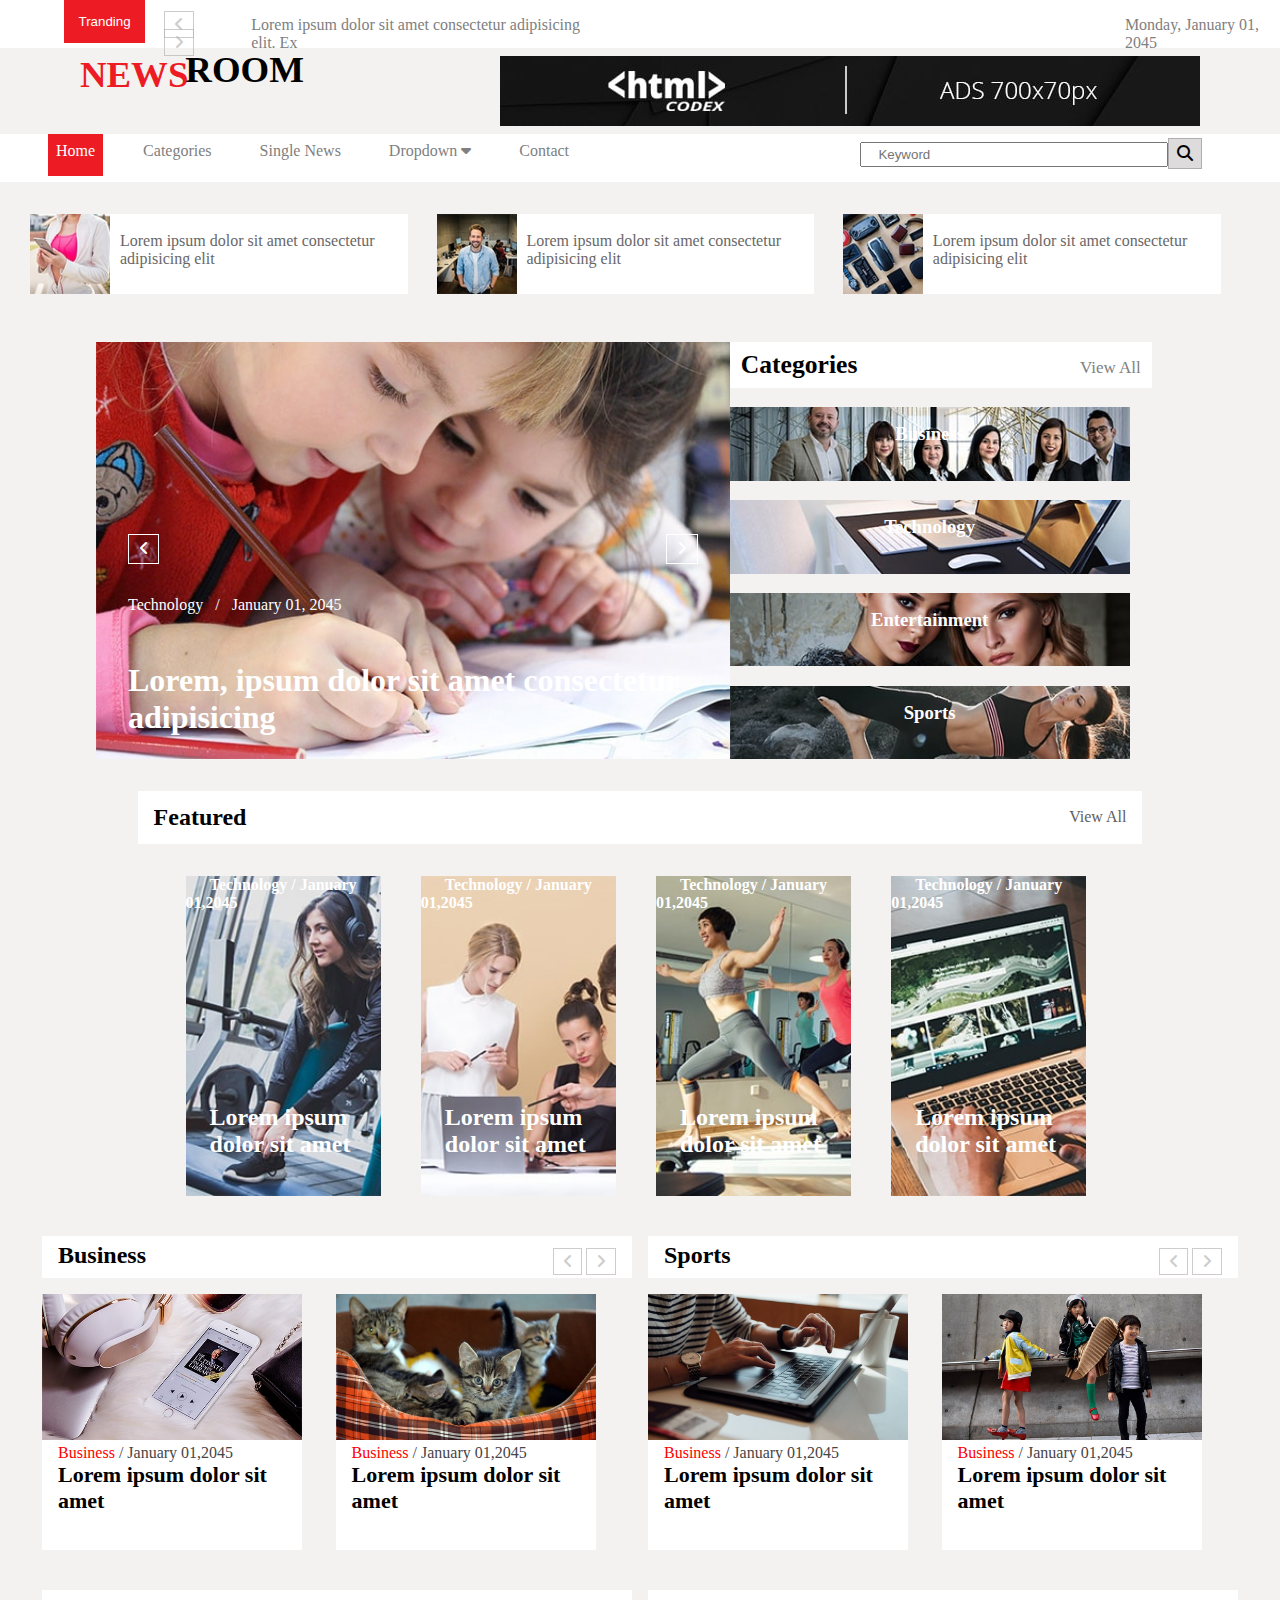
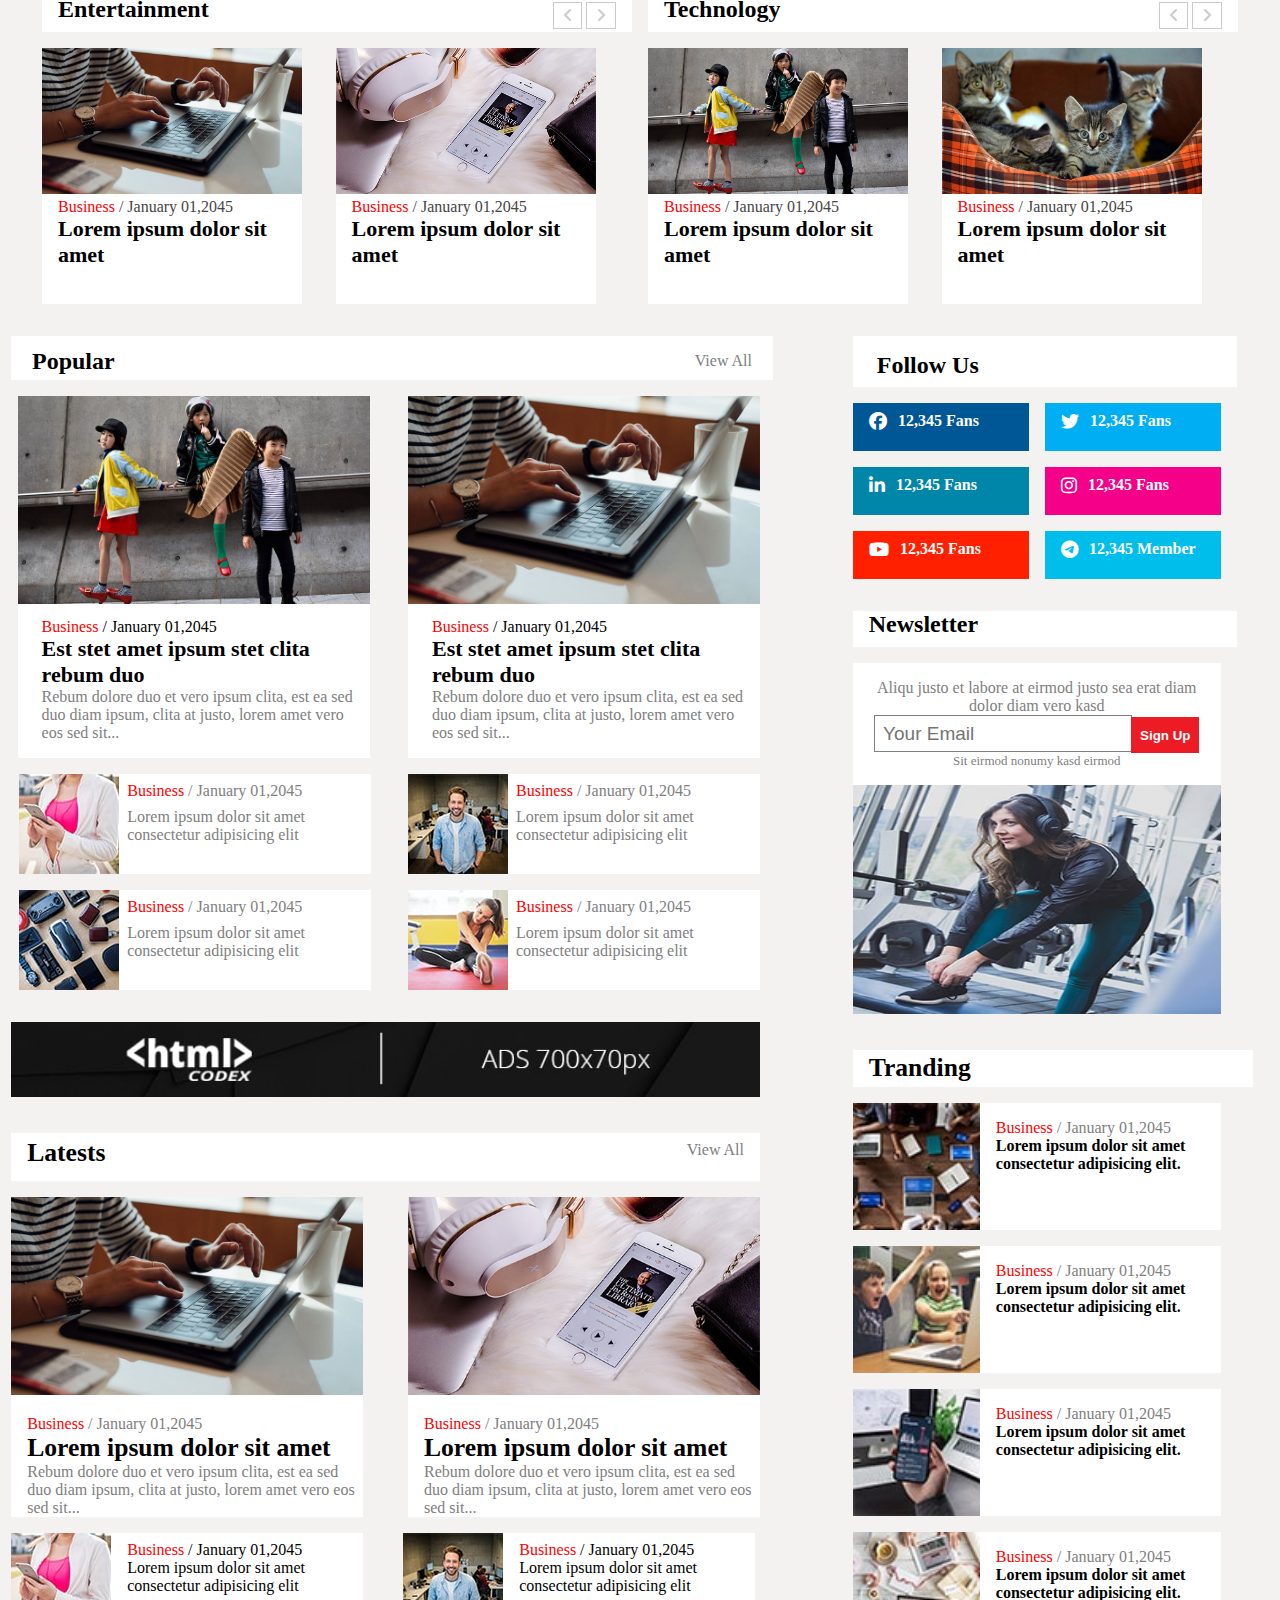
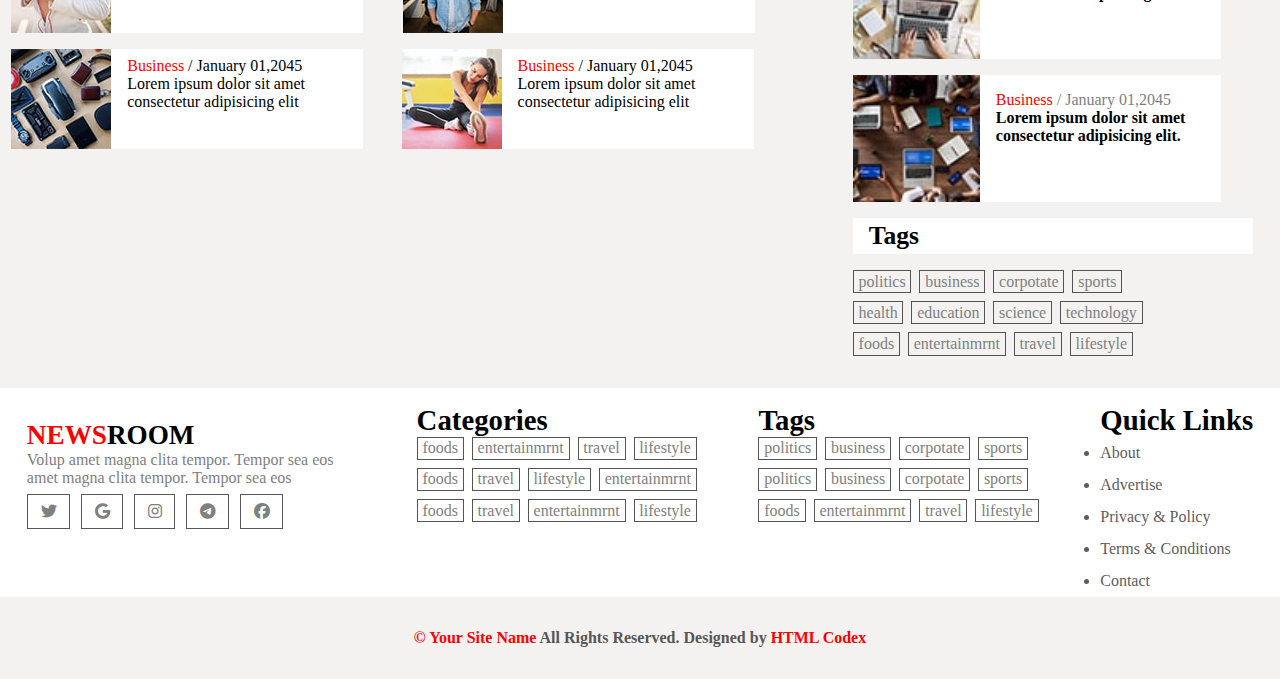
<file: index.html>
<!DOCTYPE html>
<html lang="en">
<head>
    <meta charset="UTF-8">
    <meta http-equiv="X-UA-Compatible" content="IE=edge">
    <meta name="viewport" content="width=device-width, initial-scale=1.0">
    <title>newsroom</title>
    <link rel="stylesheet" href="style.css">
    <link rel="stylesheet" href="style3.css">
    <link rel="stylesheet" href="https://cdnjs.cloudflare.com/ajax/libs/font-awesome/6.4.0/css/all.min.css">
</head>
<body>
    <div class="container">
        <div class="header-one">
            
            <div class="left"><button class="btn-one-t">Tranding</button>
                <div class="two-btns">
                    <span class="two-btn" style=" margin-right: 0.8rem;"><i class="fa fa-angle-left"></i></span>
                    <span class="two-btn" style=" margin-right: 1.2rem;"><i class="fa fa-angle-right"></i></span>
                </div>
                <a href="#" class="link-one"><p class="p-one">Lorem ipsum dolor sit amet consectetur adipisicing elit. Ex</p></a>
                <p class="p-two">Monday, January 01, 2045</p>
            </div>
        </div>
    </div>
    <div class="container-two">
        <div class="pes">
            <p class="p-1">NEWS</p>
            <p class="p-2">ROOM</p>
        </div>
        <img src="img/ads.jpg" class="img-1">
    </div>
    <div class="container-3">
        <div class="content-1">
            <div class="for-media">
                <span class="media"><i class="fa fa-bars"></i></span>
                <p class="media-p"><span style="color: red;">NEWS</span>ROOM</p>
            </div>
            <ul class="ul">
                <li class="item-1" style="margin-left: 3rem;">Home</li>
                <li class="item">Categories</li>
                <li class="item">Single News</li>
                <li class="item">Dropdown <i class="fa-solid fa-caret-down"></i></li>
                <a href="index2.html" style="text-decoration: none;"><li class="item">Contact</li></a>
            </ul>
        </div>
        <div class="content-2">
            <input type="text" class="input" placeholder="Keyword">
            <span class="span-content"><i class="fa-solid fa-search"></i></span>
        </div>
    </div>
    <div class="main">
        <div class="container-4">
            <div class="first-content">
                <div class="white">
                    <img src="img/news-100x100-1.jpg" class="img-2">
                    <p class="white-p">Lorem ipsum dolor sit amet consectetur adipisicing elit</p>
                </div>
                <div class="white">
                    <img src="img/news-100x100-2.jpg" class="img-2">
                    <p class="white-p">Lorem ipsum dolor sit amet consectetur adipisicing elit</p>
                </div>
                <div class="white">
                    <img src="img/news-100x100-3.jpg" class="img-2">
                    <p class="white-p">Lorem ipsum dolor sit amet consectetur adipisicing elit</p>
                </div>
            </div>
        </div>
        <div class="container-5">
            <div class="left-5">
                <div class="buttons-1">
                    <span class="btn-5"><i class="fa fa-angle-left"></i></span>
                    <span class="btn-5"><i class="fa fa-angle-right"></i></span>
                </div>
                <a href="#" class="texts">Technology &nbsp; / &nbsp;  January 01, 2045 </a>
                
                <p class="left-p-5">Lorem, ipsum dolor sit amet consectetur adipisicing</p>
            </div>
            <div class="right-5">
                <div class="box-white">
                    <div class="pes-2">
                        <h2 class="pa">Categories</h2>
                        <a href="#" class="link-5">View All</a>
                    </div>
                </div>
                <div class="box-1">
                    <h3 class="title-box">Business</h3>
                </div>
                <div class="box-2">
                    <h3 class="title-box">Technology</h3>
                </div>
                <div class="box-3">
                    <h3 class="title-box">Entertainment</h3>
                </div>
                <div class="box-4">
                    <h3 class="title-box">Sports</h3>
                </div>
            </div>
        </div>
        <div class="container-6">
            <div class="box">
                <h2 class="box-title">Featured</h2>
                <a href="#" class="box-link">View All</a>
            </div>
        </div>
        <div class="container-7">
            <div class="tree-content">
                <div class="content-item">
                    <a href="#" class="link-tree">Technology / January 01,2045</a>
                    <p class="par-two">Lorem ipsum dolor sit amet</p>
                </div>
                <div class="content-item-2">
                    <a href="#" class="link-tree">Technology / January 01,2045</a>
                    <p class="par-two">Lorem ipsum dolor sit amet</p>
                </div>
                <div class="content-item-3">
                    <a href="#" class="link-tree">Technology / January 01,2045</a>
                    <p class="par-two">Lorem ipsum dolor sit amet</p>
                </div>
                <div class="content-item-4">
                    <a href="#" class="link-tree">Technology / January 01,2045</a>
                    <p class="par-two">Lorem ipsum dolor sit amet</p>
                </div>
            </div>
        </div>
        <div class="container-8">
            <div class="left-8">
                <div class="white-7">
                    <h2 class="title-7">Business</h2>
                    <div class="button-7">
                        <span class="btn-7"><i class="fa fa-angle-left"></i></span>
                        <span class="btn-7"><i class="fa fa-angle-right"></i></span>
                    </div>
                </div>
                <div class="all">
                    <div class="two-box-top">
                        <div class="two-box-1">
                            <img src="img/news-500x280-1.jpg" class="img-one">
                            <p class="paragraph"><span style="color: red;">Business</span> / January 01,2045</p>
                            <h2 class="title-top">Lorem ipsum dolor sit amet</h2>
                        </div>
                    </div>
                    <div class="two-box-top">
                        <div class="two-box-1">
                            <img src="img/news-500x280-2.jpg" class="img-one">
                            <p class="paragraph"><span style="color: red;">Business</span> / January 01,2045</p>
                            <h2 class="title-top">Lorem ipsum dolor sit amet</h2>
                        </div>
                    </div>
                </div>
            </div>
            <div class="right-8">
                <div class="white-7">
                    <h2 class="title-7">Sports</h2>
                    <div class="button-7">
                        <span class="btn-7"><i class="fa fa-angle-left"></i></span>
                        <span class="btn-7"><i class="fa fa-angle-right"></i></span>
                    </div>
                </div>
                <div class="all">
                    <div class="two-box-top">
                        <div class="two-box-1">
                            <img src="img/news-500x280-4.jpg" class="img-one">
                            <p class="paragraph"><span style="color: red;">Business</span> / January 01,2045</p>
                            <h2 class="title-top">Lorem ipsum dolor sit amet</h2>
                        </div>
                    </div>
                    <div class="two-box-top">
                        <div class="two-box-1">
                            <img src="img/news-500x280-3.jpg" class="img-one">
                            <p class="paragraph"><span style="color: red;">Business</span> / January 01,2045</p>
                            <h2 class="title-top">Lorem ipsum dolor sit amet</h2>
                        </div>
                    </div>
                </div>
            </div>
        </div>
        <div class="container-9">
            <div class="left-8">
                <div class="white-7">
                    <h2 class="title-7">Entertainment</h2>
                    <div class="button-7">
                        <span class="btn-7"><i class="fa fa-angle-left"></i></span>
                        <span class="btn-7"><i class="fa fa-angle-right"></i></span>
                    </div>
                </div>
                <div class="all">
                    <div class="two-box-top">
                        <div class="two-box-1">
                            <img src="img/news-500x280-4.jpg" class="img-one">
                            <p class="paragraph"><span style="color: red;">Business</span> / January 01,2045</p>
                            <h2 class="title-top">Lorem ipsum dolor sit amet</h2>
                        </div>
                    </div>
                    <div class="two-box-top">
                        <div class="two-box-1">
                            <img src="img/news-500x280-1.jpg" class="img-one">
                            <p class="paragraph"><span style="color: red;">Business</span> / January 01,2045</p>
                            <h2 class="title-top">Lorem ipsum dolor sit amet</h2>
                        </div>
                    </div>
                </div>
            </div>
            <div class="right-8">
                <div class="white-7">
                    <h2 class="title-7">Technology</h2>
                    <div class="button-7">
                        <span class="btn-7"><i class="fa fa-angle-left"></i></span>
                        <span class="btn-7"><i class="fa fa-angle-right"></i></span>
                    </div>
                </div>
                <div class="all">
                    <div class="two-box-top">
                        <div class="two-box-1">
                            <img src="img/news-500x280-3.jpg" class="img-one">
                            <p class="paragraph"><span style="color: red;">Business</span> / January 01,2045</p>
                            <h2 class="title-top">Lorem ipsum dolor sit amet</h2>
                        </div>
                    </div>
                    <div class="two-box-top">
                        <div class="two-box-1">
                            <img src="img/news-500x280-2.jpg" class="img-one">
                            <p class="paragraph"><span style="color: red;">Business</span> / January 01,2045</p>
                            <h2 class="title-top">Lorem ipsum dolor sit amet</h2>
                        </div>
                    </div>
                </div>
            </div>
        </div>
        <div class="container-10">
            <div class="left-10">
                <div class="white-10">
                <h2 class="title-10">Popular</h2>
                <p class="paraghraph-10">View All</p>
            </div>
            <div class="all-2">
                <div class="two-box-to2">
                    <div class="two-box-12">
                        <img src="img/news-500x280-3.jpg" class="img-two">
                        <p class="paragraph-3"><span style="color: red;">Business</span> / January 01,2045</p>
                        <h2 class="title-top-2">Est stet amet ipsum stet clita rebum duo </h2>
                        <p class="text-1">Rebum dolore duo et vero ipsum clita, est ea sed duo diam ipsum, clita at justo, lorem amet vero eos sed sit...</p>
                    </div>
                </div>
                <div class="two-box-to2">
                    <div class="two-box-12">
                        <img src="img/news-500x280-4.jpg" class="img-two">
                        <p class="paragraph-3"><span style="color: red;">Business</span> / January 01,2045</p>
                        <h2 class="title-top-2">Est stet amet ipsum stet clita rebum duo </h2>
                        <p class="text-1">Rebum dolore duo et vero ipsum clita, est ea sed duo diam ipsum, clita at justo, lorem amet vero eos sed sit...</p>
                    </div>
                </div>
            </div>
               <div class="all-5">
                <div class="white-f">
                    <img src="img/news-100x100-1.jpg" class="img-f">
                    <div class="textss">
                        <p class="paragraph-4"><span style="color: red;">Business</span> / January 01,2045</p>
                    <p class="white-p-f">Lorem ipsum dolor sit amet consectetur adipisicing elit</p>
                    </div>
                </div>
                <div class="white-f">
                    <img src="img/news-100x100-2.jpg" class="img-f">
                    <div class="textss">
                        <p class="paragraph-4"><span style="color: red;">Business</span> / January 01,2045</p>
                    <p class="white-p-f">Lorem ipsum dolor sit amet consectetur adipisicing elit</p>
                    </div>
                </div>
               </div>
               <div class="all-6">
                <div class="white-f">
                    <img src="img/news-100x100-3.jpg" class="img-f">
                    <div class="textss">
                        <p class="paragraph-4"><span style="color: red;">Business</span> / January 01,2045</p>
                    <p class="white-p-f">Lorem ipsum dolor sit amet consectetur adipisicing elit</p>
                    </div>
                </div>
                <div class="white-f-two">
                    <img src="img/news-100x100-4.jpg" class="img-f">
                    <div class="textss">
                        <p class="paragraph-4"><span style="color: red;">Business</span> / January 01,2045</p>
                    <p class="white-p-f">Lorem ipsum dolor sit amet consectetur adipisicing elit</p>
                    </div>
                </div>
               </div>
               <div class="adss">
                <img src="img/ads.jpg" alt="" class="ads">
               </div>
               <div class="latest">
                <div class="txt-latest" style="display: flex; justify-content: space-between;">
                    <h2 class="latest-h">Latests</h2>
                    <p class="latest-p">View All</p>
                </div>
               </div>
               <div class="container-13" style="display: flex;">
                     <div class="left-13">
                        <img src="img/news-500x280-4.jpg" alt="" class="img-13">
                        <p class="p-13"><span style="color: red;">Business</span> / January 01,2045</p>
                        <p class="p-13-two">Lorem ipsum dolor sit amet</p>
                        <p class="p-two-13">Rebum dolore duo et vero ipsum clita, est ea sed duo diam ipsum, clita at justo, lorem amet vero eos sed sit...</p>
                     </div>
                     <div class="right-13">
                        <img src="img/news-500x280-1.jpg" alt="" class="img-13">
                        <p class="p-13"><span style="color: red;">Business</span> / January 01,2045</p>
                        <p class="p-13-two">Lorem ipsum dolor sit amet</p>
                        <p class="p-two-13">Rebum dolore duo et vero ipsum clita, est ea sed duo diam ipsum, clita at justo, lorem amet vero eos sed sit...</p>
                     </div> 
               </div>
               <div class="all-two" style="display: flex;">
                <div class="white-ff" >
                    <img src="img/news-100x100-1.jpg" class="img-ff">
                    <div class="textss-2">
                        <p class="paragraph-5"><span style="color: red;">Business</span> / January 01,2045</p>
                        <p class="white-p-ff">Lorem ipsum dolor sit amet consectetur adipisicing elit</p>
                    </div>
                </div>
                <div class="white-ff">
                    <img src="img/news-100x100-2.jpg" class="img-ff">
                    <div class="textss-2">
                        <p class="paragraph-5"><span style="color: red;">Business</span> / January 01,2045</p>
                        <p class="white-p-ff">Lorem ipsum dolor sit amet consectetur adipisicing elit</p>
                    </div>
                </div>
               </div>
               <div class="all-two" style="display: flex;">
                <div class="white-fff">
                    <img src="img/news-100x100-3.jpg" class="img-ff">
                    <div class="textss-2">
                       <p class="paragraph-5"><span style="color: red;">Business</span> / January 01,2045</p>
                       <p class="white-p-ff">Lorem ipsum dolor sit amet consectetur adipisicing elit</p>
                    </div>
                </div>
                <div class="white-fff">
                    <img src="img/news-100x100-4.jpg" class="img-ff">
                    <div class="textss-2">
                       <p class="paragraph-5"><span style="color: red;">Business</span> / January 01,2045</p>
                       <p class="white-p-ff">Lorem ipsum dolor sit amet consectetur adipisicing elit</p>
                    </div>
                </div>
               </div>
           </div>
            <div class="right-10">
                <div class="white-two-10">
                    <h2 class="title-10">Follow Us</h2>
                </div>
                <div class="all-3">
                    <div class="icons">
                        <div class="one" style="background-color: rgba(0,87,150,255);">
                            <span class="icon-color"><i class="fa-brands fa-facebook"></i></span>
                            <p class="icon-text">12,345 Fans</p>
                        </div>
                        <div class="one" style="background-color: rgba(0,174,244,255);">
                            <span class="icon-color"><i class="fa-brands fa-twitter"></i></span>
                            <p class="icon-text">12,345 Fans</p>
                        </div>         
                    </div>
                    <div class="icons">
                        <div class="one" style="background-color: rgba(0,134,169,255);">
                            <span class="icon-color"><i class="fa-brands fa-linkedin-in"></i></span>
                            <p class="icon-text">12,345 Fans</p>
                        </div>
                        <div class="one" style="background-color: rgba(245,0,137,255);">
                            <span class="icon-color"><i class="fa-brands fa-instagram"></i></span>
                            <p class="icon-text">12,345 Fans</p>
                        </div>                 
                    </div>
                    <div class="icons">
                        <div class="one" style="background-color: rgba(255,32,0,255);">
                            <span class="icon-color"><i class="fa-brands fa-youtube"></i></span>
                            <p class="icon-text">12,345 Fans</p>
                        </div>
                        <div class="one" style="background-color: rgba(0,190,235,255);">
                            <span class="icon-color"><i class="fa-brands fa-telegram"></i></span>
                            <p class="icon-text">12,345 Member</p>
                        </div>                  
                    </div>
                
                    <div class="white-5">
                        <p class="white-pa">Newsletter</p>
                    </div>
                    <div class="include-inputs">
                        <p class="p-one-1">Aliqu justo et labore at eirmod justo sea erat diam dolor diam vero kasd</p>
                        <div class="include-input">
                            <input type="text" placeholder="Your Email" class="input-txt">
                            <button class="btn-input" type="submit"> Sign Up</button>
                        </div>
                        <p class="p-one-3">Sit eirmod nonumy kasd eirmod</p>
                    </div>
                    <div class="tak-img">
                        <img src="img/news-300x300-1.jpg" class="tak">
                    </div>
                    <div class="Tranding">
                        <p class="trand">Tranding</p>
                    </div>
                    <div class="five-item">
                        <img src="img/news-80x80-1.jpg" style="width: 13rem;">
                        <div class="five-txt">
                            <p class="five-p"><span style="color: red;">Business</span> / January 01,2045</p>
                            <p class="lorem-five">Lorem ipsum dolor sit amet consectetur adipisicing elit.</p>
                        </div>
                    </div>
                    <div class="five-item">
                        <img src="img/news-80x80-4.jpg" style="width: 13rem;">
                        <div class="five-txt">
                            <p class="five-p"><span style="color: red;">Business</span> / January 01,2045</p>
                            <p class="lorem-five">Lorem ipsum dolor sit amet consectetur adipisicing elit.</p>
                        </div>
                    </div>
                    <div class="five-item">
                        <img src="img/news-80x80-3.jpg" style="width: 13rem;">
                        <div class="five-txt">
                            <p class="five-p"><span style="color: red;">Business</span> / January 01,2045</p>
                            <p class="lorem-five">Lorem ipsum dolor sit amet consectetur adipisicing elit.</p>
                        </div>
                    </div>
                    <div class="five-item">
                        <img src="img/news-80x80-2.jpg" style="width: 13rem;">
                        <div class="five-txt">
                            <p class="five-p"><span style="color: red;">Business</span> / January 01,2045</p>
                            <p class="lorem-five">Lorem ipsum dolor sit amet consectetur adipisicing elit.</p>
                        </div>
                    </div>
                    <div class="five-item">
                        <img src="img/news-80x80-1.jpg" style="width: 13rem;">
                        <div class="five-txt">
                            <p class="five-p"><span style="color: red;">Business</span> / January 01,2045</p>
                            <p class="lorem-five">Lorem ipsum dolor sit amet consectetur adipisicing elit.</p>
                        </div>
                    </div>
                    <div class="Tranding" style="margin-top: 1rem;">
                        <p class="trand">Tags</p>
                    </div>
                        <div class="content-two">
                            <span class="content-span"><p class="content-p">politics</p></span>
                            <span class="content-span"><p class="content-p">business</p></span>
                            <span class="content-span"><p class="content-p">corpotate</p></span>
                            <span class="content-span"><p class="content-p">sports</p></span>
                        </div>
                        <div class="content-two">
                            <span class="content-span"><p class="content-p">health</p></span>
                            <span class="content-span"><p class="content-p">education</p></span>
                            <span class="content-span"><p class="content-p">science</p></span>
                            <span class="content-span"><p class="content-p">technology</p></span>
                        </div>
                        <div class="content-two" style="margin-bottom: 2rem;">
                            <span class="content-span"><p class="content-p">foods</p></span>
                            <span class="content-span"><p class="content-p">entertainmrnt</p></span>
                            <span class="content-span"><p class="content-p">travel</p></span>
                            <span class="content-span"><p class="content-p">lifestyle</p></span>
                        </div>
            </div>
         </div>
     </div>
        
    </div>
    <div class="footer">
        <div class="footer-one">
            <h1 class="footer-h"><span style="color: red;">NEWS</span>ROOM</h1>
            <p class="footer-p">Volup amet magna clita tempor. Tempor sea eos amet magna clita tempor. Tempor sea eos </p>
            <div class="five-icon" style="padding-top: 1rem;">
                <span class="span-five"><i class="fa-brands fa-twitter"></i></span>
                <span class="span-five"><i class="fa-brands fa-google"></i></span>
                <span class="span-five"><i class="fa-brands fa-instagram"></i></span>
                <span class="span-five"><i class="fa-brands fa-telegram"></i></span>
                <span class="span-five"><i class="fa-brands fa-facebook"></i></span>
            </div>
        </div>
         <div class="footer-two">
            <h1 class="footer-two-h">Categories</h1>
            <div class="content-two-2">
                <span class="content-span"><p class="content-p">foods</p></span>
                <span class="content-span"><p class="content-p">entertainmrnt</p></span>
                <span class="content-span"><p class="content-p">travel</p></span>
                <span class="content-span"><p class="content-p">lifestyle</p></span>
            </div>
            <div class="content-two-2">
                <span class="content-span"><p class="content-p">foods</p></span>
                <span class="content-span"><p class="content-p">travel</p></span>
                <span class="content-span"><p class="content-p">lifestyle</p></span>
                <span class="content-span"><p class="content-p">entertainmrnt</p></span>

            </div>
            <div class="content-two-2">
                <span class="content-span"><p class="content-p">foods</p></span>
                <span class="content-span"><p class="content-p">travel</p></span>
                <span class="content-span"><p class="content-p">entertainmrnt</p></span>
                <span class="content-span"><p class="content-p">lifestyle</p></span>
            </div>
         </div>
         <div class="footer-two">
            <h1 class="footer-two-h">Tags</h1>
            <div class="content-two-2">
                <span class="content-span"><p class="content-p">politics</p></span>
                        <span class="content-span"><p class="content-p">business</p></span>
                        <span class="content-span"><p class="content-p">corpotate</p></span>
                        <span class="content-span"><p class="content-p">sports</p></span>
            </div>
            <div class="content-two-2">
                <span class="content-span"><p class="content-p">politics</p></span>
                        <span class="content-span"><p class="content-p">business</p></span>
                        <span class="content-span"><p class="content-p">corpotate</p></span>
                        <span class="content-span"><p class="content-p">sports</p></span>
            </div>
            <div class="content-two-2">
                <span class="content-span"><p class="content-p">foods</p></span>
                <span class="content-span"><p class="content-p">entertainmrnt</p></span>
                <span class="content-span"><p class="content-p">travel</p></span>
                <span class="content-span"><p class="content-p">lifestyle</p></span>
            </div>
         </div>
         <div class="footer-tree">
            <h2 class="footer-tree-h">Quick Links</h2>
            <ul>
                <a href="#" class="footer-a"><li class="footer-li">About</li></a>
                <a href="#" class="footer-a"><li class="footer-li">Advertise</li></a>
                <a href="#" class="footer-a"><li class="footer-li">Privacy & Policy</li></a>
                <a href="#" class="footer-a"><li class="footer-li">Terms & Conditions</li></a>
                <a href="#" class="footer-a"><li class="footer-li">Contact</li></a>
            </ul>
         </div>
    </div>
    <div class="last-footer">
        <p class="last-p"><a href="#" style="color: red;" class="last-a">© Your Site Name</a> All Rights Reserved. Designed by <a href="#" style="color: red;" class="last-a">HTML Codex</a></p>
    </div>
</body>
</html>
</file>
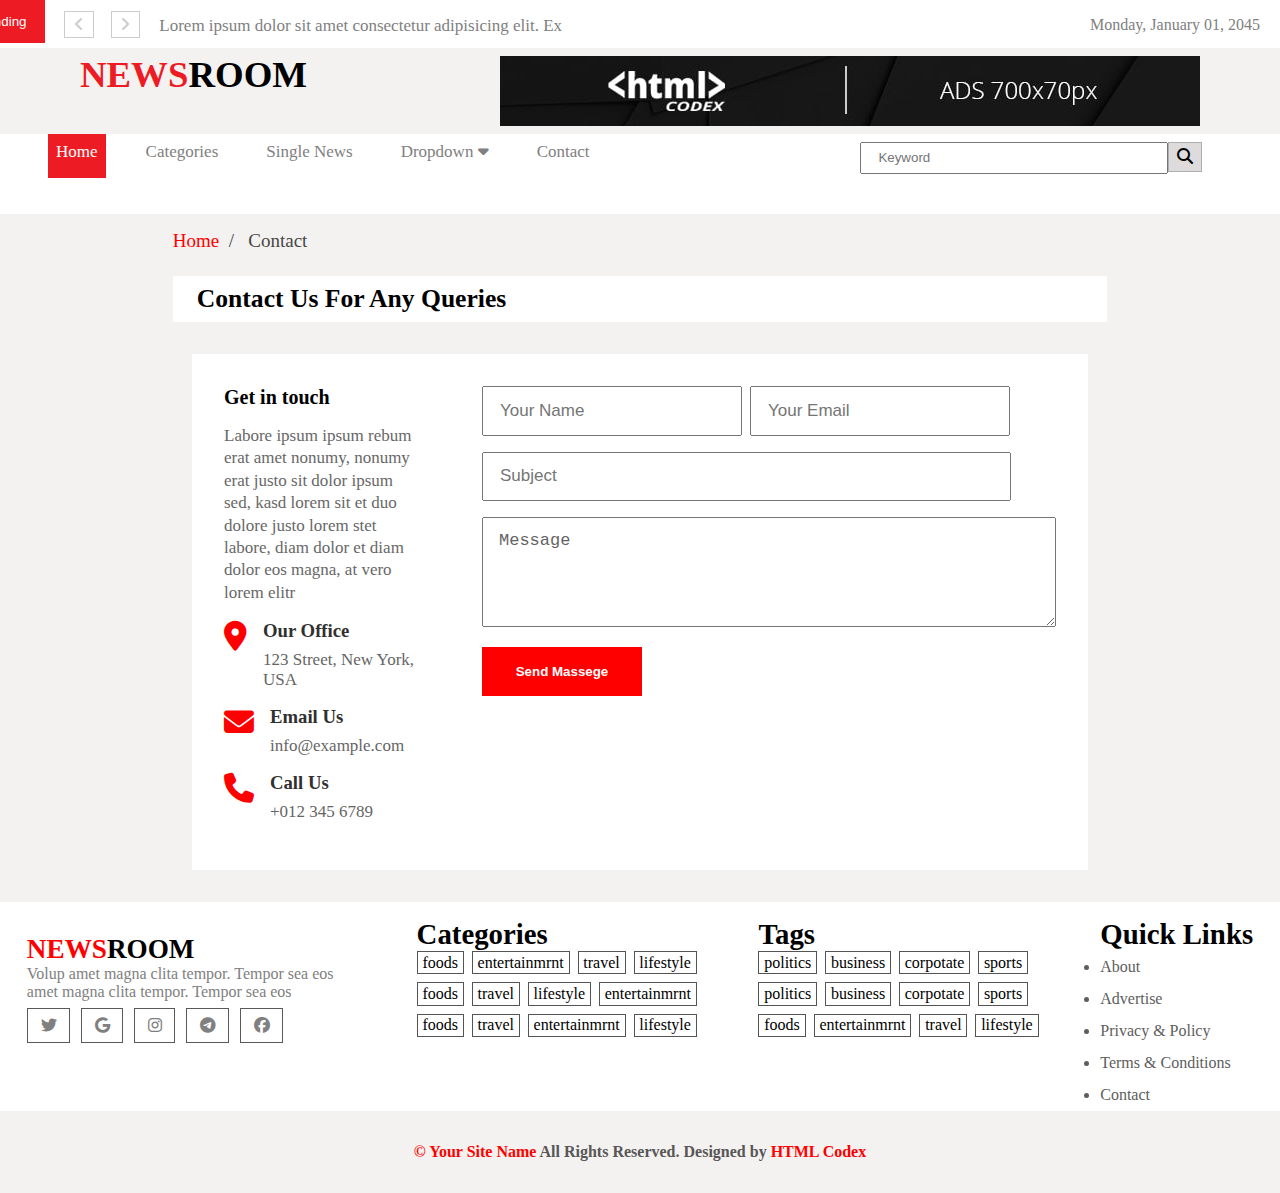
<file: index2.html>
<!DOCTYPE html>
<html lang="en">
<head>
    <meta charset="UTF-8">
    <meta http-equiv="X-UA-Compatible" content="IE=edge">
    <meta name="viewport" content="width=device-width, initial-scale=1.0">
    <title>site</title>
    <link rel="stylesheet" href="style2.css">
    <link rel="stylesheet" href="https://cdnjs.cloudflare.com/ajax/libs/font-awesome/6.4.0/css/all.min.css">
</head>
<body>
    <div class="container">
        <div class="header-one">
            <div class="left"><button class="btn-one">Tranding</button>
                <div class="two-btns">
                    <span class="two-btn" style=" margin-right: 0.8rem;"><i class="fa fa-angle-left"></i></span>
                    <span class="two-btn" style=" margin-right: 1.2rem;"><i class="fa fa-angle-right"></i></span>
                </div>
                <a href="#" class="link-one"><p class="p-one">Lorem ipsum dolor sit amet consectetur adipisicing elit. Ex</p></a>
                <p class="p-two">Monday, January 01, 2045</p>
            </div>
        </div>
    </div>
    <div class="container-two">
        <div class="pes">
            <p class="p-1">NEWS</p>
            <p class="p-2">ROOM</p>
        </div>
        <img src="img/ads.jpg" class="img-1">
    </div>
    <div class="container-3">
        <div class="content-1">
            <ul class="ul">
                <li class="item-1" style="margin-left: 3rem;">Home</li>
                <li class="item">Categories</li>
                <li class="item">Single News</li>
                <li class="item">Dropdown <i class="fa-solid fa-caret-down"></i></li>
                <li class="item">Contact</li>
            </ul>
        </div>
        <div class="content-2">
            <input type="text" class="input" placeholder="Keyword">
            <span class="span-contentt"><i class="fa-solid fa-search"></i></span>
        </div>
    </div>
    <div class="main">
        <div class="container-4">
            <p class="pa-4"><a href="#" class="a-4">Home</a>&nbsp; / &nbsp; Contact</p>
            <div class="content-two">
                <p class="content-two-p">Contact Us For Any Queries</p>
            </div>
        </div>
        <div class="container-5">
            <div class="left-two">
                <b><p class="left-h-h">Get in touch</p></b>
                <p class="left-p-p">Labore ipsum ipsum rebum erat amet nonumy, nonumy erat justo sit dolor ipsum sed, kasd lorem sit et duo dolore justo lorem stet labore, diam dolor et diam dolor eos magna, at vero lorem elitr</p>
                <div class="tree-contents">
                    <div class="tree-content">
                        <span class="span-content"><i class="fa-solid fa-location-dot"></i></span>
                        <div class="texts">
                            <h3 class="h-content">Our Office</h3>
                            <p class="p-content">123 Street, New York, USA</p>
                        </div>
                    </div>
                    <div class="tree-content">
                        <span class="span-content"><i class="fa-solid fa-envelope"></i></span>
                        <div class="texts">
                            <h3 class="h-content">Email Us</h3>
                            <p class="p-content">info@example.com</p>
                        </div>
                    </div>
                    <div class="tree-content">
                        <span class="span-content"><i class="fa-solid fa-phone"></i></span>
                        <div class="texts">
                            <h3 class="h-content">Call Us</h3>
                            <p class="p-content">+012 345 6789</p>
                        </div>
                    </div>
                </div>
            </div>
            <div class="right-two">
                <div class="two-input">
                    <input type="text" class="inputs" placeholder="Your Name" style="margin-right: 0.5rem;">
                    <input type="text" class="inputs" placeholder="Your Email">
                </div>
                <input type="text" class="inputss" placeholder="Subject">
                <br>
                <textarea name="" id="textarea" cols="53" rows="5" class="textarea">Message</textarea>
                <br>
                <button type="submit" class="btn-form">Send Massege</button>
            </div>
        </div>
    </div>
    <div class="footer">
        <div class="footer-one">
            <h1 class="footer-h"><span style="color: red;">NEWS</span>ROOM</h1>
            <p class="footer-p">Volup amet magna clita tempor. Tempor sea eos amet magna clita tempor. Tempor sea eos </p>
            <div class="five-icon" style="padding-top: 1rem;">
                <span class="span-five"><i class="fa-brands fa-twitter"></i></span>
                <span class="span-five"><i class="fa-brands fa-google"></i></span>
                <span class="span-five"><i class="fa-brands fa-instagram"></i></span>
                <span class="span-five"><i class="fa-brands fa-telegram"></i></span>
                <span class="span-five"><i class="fa-brands fa-facebook"></i></span>
            </div>
        </div>
         <div class="footer-two">
            <h1 class="footer-two-h">Categories</h1>
            <div class="content-two">
                <span class="content-span"><p class="content-p">foods</p></span>
                <span class="content-span"><p class="content-p">entertainmrnt</p></span>
                <span class="content-span"><p class="content-p">travel</p></span>
                <span class="content-span"><p class="content-p">lifestyle</p></span>
            </div>
            <div class="content-two">
                <span class="content-span"><p class="content-p">foods</p></span>
                <span class="content-span"><p class="content-p">travel</p></span>
                <span class="content-span"><p class="content-p">lifestyle</p></span>
                <span class="content-span"><p class="content-p">entertainmrnt</p></span>

            </div>
            <div class="content-two">
                <span class="content-span"><p class="content-p">foods</p></span>
                <span class="content-span"><p class="content-p">travel</p></span>
                <span class="content-span"><p class="content-p">entertainmrnt</p></span>
                <span class="content-span"><p class="content-p">lifestyle</p></span>
            </div>
         </div>
         <div class="footer-two">
            <h1 class="footer-two-h">Tags</h1>
            <div class="content-two">
                <span class="content-span"><p class="content-p">politics</p></span>
                        <span class="content-span"><p class="content-p">business</p></span>
                        <span class="content-span"><p class="content-p">corpotate</p></span>
                        <span class="content-span"><p class="content-p">sports</p></span>
            </div>
            <div class="content-two">
                <span class="content-span"><p class="content-p">politics</p></span>
                        <span class="content-span"><p class="content-p">business</p></span>
                        <span class="content-span"><p class="content-p">corpotate</p></span>
                        <span class="content-span"><p class="content-p">sports</p></span>
            </div>
            <div class="content-two">
                <span class="content-span"><p class="content-p">foods</p></span>
                <span class="content-span"><p class="content-p">entertainmrnt</p></span>
                <span class="content-span"><p class="content-p">travel</p></span>
                <span class="content-span"><p class="content-p">lifestyle</p></span>
            </div>
         </div>
         <div class="footer-tree">
            <h2 class="footer-tree-h">Quick Links</h2>
            <ul>
                <a href="#" class="footer-a"><li class="footer-li">About</li></a>
                <a href="#" class="footer-a"><li class="footer-li">Advertise</li></a>
                <a href="#" class="footer-a"><li class="footer-li">Privacy & Policy</li></a>
                <a href="#" class="footer-a"><li class="footer-li">Terms & Conditions</li></a>
                <a href="#" class="footer-a"><li class="footer-li">Contact</li></a>
            </ul>
         </div>
    </div>
    <div class="last-footer">
        <p class="last-p"><a href="#" style="color: red;" class="last-a">© Your Site Name</a> All Rights Reserved. Designed by <a href="#" style="color: red;" class="last-a">HTML Codex</a></p>
    </div>
</body>
</html>
</file>
<file: style.css>
* {
    padding: 0;
    margin: 0;
}
.container {
    width: 100%;
    height: auto;
}

.media {
    display: none;
}
.for-media {
    display: flex;
    justify-content: space-around;
}

.media-p {
    display: none;
    color: black;
    font-size: 1.5rem;
    font-weight: 700;
}
.header-one {
    display: flex;
    justify-content: space-between;
    margin-top: 1rem;
    width: 100%;
    height: 2rem;
    background-color: #fff;
}

.left {
    display: flex;
}
.btn-one-t {
   width: 89px;
   height: 2.7rem;
   background-color: #ED1C24;
   color: #fff;
   margin-left: 4rem;
   margin-right: 1.2rem;
   border: none;
   margin-top: -1rem;
}

.two-btn {
    border: 1px solid rgba(180, 177, 177, 0.664);
    color: rgba(180, 178, 178, 0.658);
    text-align: center;
    padding: 0.25rem 0.55rem;
    cursor: pointer;
}

.link-one {
    text-decoration: none;
}
.two-btn:hover {
    background-color: #ED1C24;
    color: #fff;
    border: 1px solid #ED1C24;
    transition: 0.4s all;
}

.p-one {
    color: gray;
}

.link-one :hover {
    text-decoration: underline;
    color: rgb(95, 94, 94);
}
.p-two {
    color: gray;
    margin-left: 33rem;
}
.container-two {
    display: flex;
    justify-content: space-between;
    background-color: rgba(243,242,240,255);
}
.pes {
    display: flex;
}
.img-1 {
    margin-top: 0.5rem;
    margin-bottom: 0.5rem;
    margin-right: 5rem;
}
.p-1 {
    margin-left: 5rem;
    margin-top: 0.3rem;
    margin-right: -0.19rem;
    color: #ED1C24;
    font-weight: 720;
    font-size: 2.3rem;
}
.p-2{
    color: black;
    font-weight: 720;
    font-size: 2.3rem;
}
.container-3 {
    display: flex;
    justify-content: space-between;
    background-color: #fff;
    width: 100%;
    height: 5rem;
}
.ul {
    display: flex;
}
.item , .item-1{
    list-style-type: none;
    margin-right: 2rem;
    padding: 0.5rem;
    color: gray;
}
.item-1 {
    background-color: #ED1C24;
    padding: 0.5rem 0.5rem 1rem 0.5rem;
    color: #fff;
}
.span-content {
    margin-right: 4.9rem;
    margin-left: -0.3rem;
    background-color: rgba(167, 163, 163, 0.39);
    padding: 0.36rem 0.5rem;
    border: 0.7px solid rgba(128, 128, 128, 0.479);
}

.span-content:hover {
    border: 2px solid black;
}
.input {
    width: 17rem;
    padding: 0.2rem 1rem;
}
.input:hover {
    outline: 2px solid rgba(255, 0, 0, 0.692);
}
.content-2 {
    margin-top: 0.5rem;
}
.main {
    width: 100%;
    background-color: rgba(243,242,240,255);
    height: auto;
    margin-top: -2rem;
}
.container-4  {
    display: flex;
    align-items: center;
}

.first-content {
    display: flex;
    justify-content: center;
    margin: 0 auto;
}

.white {
    display: flex;
    width: auto;
    height: auto;
    margin-right: 1.8rem;
    background-color: #fff;
    margin-top: 2rem;  
    justify-content: center;
}
.white-p {
   max-width: 18rem;
   margin-top: 1.1rem;
   margin-left: 0.6rem;
   color: rgb(104, 103, 103);
}
.img-2 {
    height: 5rem;
}
.container-5 {
    margin: 0 auto;
    display: flex;
    margin-top: 3rem;
    justify-content: space-evenly;
}
.pes-2 {
  display: flex;
  justify-content: space-between;
}
.box-white {
    background-color: #fff;
    width: 25rem;
    height: auto;
    padding: 0.5rem 0.7rem;
}

.box-1 {
    background-image: url(img/cat-500x80-1.jpg);
    background-size: cover;
    width: 25rem;
    height: 4.6rem;
}
.box-2 {
    background-image: url(img/cat-500x80-2.jpg);
    background-size: cover;
    width: 25rem;
    height: 4.6rem;
}
.box-3 {
    background-image: url(img/cat-500x80-3.jpg);
    background-size: cover;
    width: 25rem;
    height: 4.6rem;
    
}
.box-4 {
    background-image: url(img/cat-500x80-4.jpg);
    background-size: cover;
    width: 25rem;
    height: 4.6rem;
}
.title-box {
    color: #fff;
    text-align: center;
    margin-top: 1.2rem;
    padding: 1rem;
}
.link-5 {
    text-decoration: none;
    color: gray;
    margin-top: 0.5rem;
    font-size: 17px;
}
.pa {
    font-weight: 700;
    font-size: 1.6rem;
}
.link-5:hover{
    color: black;
}
.right-5 {
    margin-right: 8rem;
}
.btn-5 {
    margin-top: 12rem;
    margin-left: 2rem;
    margin-right: 2rem;
    margin-bottom: 2rem;
    padding: 0.3rem 0.6rem;
    border: 1px solid rgb(255, 255, 255);
    background: none;
    color: white;
}
.btn-5:hover {
    background-color: red;
    border: 1px solid red;
}
.left-5 {
    margin-left: 6rem;
    background-image: url(img/news-700x435-1.jpg);
    background-size: cover;
    width: 45rem;
 }
 .buttons-1 {
    display: flex;
    justify-content: space-between;
 }
 .texts {
    text-decoration: none;
    color: white;
    margin-left: 2rem;
 }
 .texts:hover {
    color: white;
    text-decoration: underline;
 }
 .left-p-5 {
    color: white;
    margin-left: 2rem;
    margin-top: 3rem;
    font-weight: 700;
    font-size: 2rem;
 }
 .container-6 {
    width: 100%;
 }
 .box {
    background-color: #fff;
    display: flex;
    justify-content: space-between;
    width: 76%;
    margin: 2rem auto;
    padding: 0.8rem 1rem;
    align-items: center;
    text-align: center;
 }
 .box-title {
    font-weight: 700;
 }
.box-link {
    color: rgb(97, 96, 96);
    text-decoration: none;
}
.box-link:hover {
    color: rgb(49, 49, 49);
}
.container-7 {
    width: 100%;
}
.tree-content {
    width: 76%;
    display: flex;
    margin: 0 auto;
}
.content-item {
    background-image: url(img/news-300x300-1.jpg);
    background-repeat: no-repeat;
    background-size: cover;
    height: 20rem;
    width: 16rem;
    margin-right: 2.5rem;
    margin-left: 2rem;
}
.content-item-2 {
    background-image: url(img/news-300x300-2.jpg);
    background-repeat: no-repeat;
    background-size: cover;
    height: 20rem;
    width: 16rem;
    margin-right: 2.5rem;
}
.content-item-3 {
    background-image: url(img/news-300x300-3.jpg);
    background-repeat: no-repeat;
    background-size: cover;
    height: 20rem;
    width: 16rem;
    margin-right: 2.5rem;
}
.content-item-4 {
    background-image: url(img/news-300x300-4.jpg);
    background-repeat: no-repeat;
    background-size: cover;
    height: 20rem;
    width: 16rem;
    margin-right: 2.5rem;
}
.link-tree {
    text-decoration: none;
    color: #fff;
    font-weight: 600;
    margin-left: 1.5rem;
}
.link-tree:hover{
    text-decoration: underline;
    color: #fff;
}
.par-two {
    color: #fff;
    font-weight: 700;
    font-size: 1.5rem;
    margin-top: 12rem;
    margin-left: 1.5rem;
}

.white-7 {
    display: flex;
    justify-content: space-between;
    width: 558px;
    padding: 0.4rem 1rem;
    background-color: #fff;
    margin-top: 2.5rem;
    margin-bottom: 1rem;
}
.button-7 {
    margin-top: 0.7rem;
}
.title-7 {
    font-weight: 700;
    font-size: 1.5rem;
}
.btn-7 {
    border: 1px solid rgba(180, 177, 177, 0.664);
    color: rgba(180, 178, 178, 0.658);
    text-align: center;
    padding: 0.25rem 0.55rem;
    cursor: pointer;
}
.btn-7:hover{
    color:#fff;
    background-color: red;
    border: 1px solid red;
}
.container-8 {
    display: flex;
    justify-content: center;
}
.left-8 {
    margin-right: 1rem;
}
.two-box-top {
    display: flex;
    margin-right: 2.1rem;
    /* background-color: #fff; */
}
.two-box-1 {
    width: 260px;
    background-color: #fff;
    height: 16rem;
}
.two-box-2 {
    width: 255px;
    background-color: #fff;
}
.img-one {
    width: 260px;
}
.paragraph {
    font-size: 16px;
    margin-left: 1rem;
    color: rgb(71, 69, 69);
}
.title-top {
    font-size: 22px;
    margin-left: 1rem;
}
.all {
    display: flex;
}
.container-9 {
    display: flex;
    justify-content: center;
}
.titless {
    display: flex;
    margin-bottom: 1rem;
}
.white-10 {
    display: flex;
    width: 47rem;
    background-color: #fff;
    justify-content: space-between;
    padding: 0.3rem;
    margin-bottom: 1rem;
}
.white-two-10 {
    width: 23rem;
    background-color: #fff;
    padding: 0.5rem;
    margin-left: 2rem;
    margin-right: 2rem;
}
.container-10 {
    display: flex;
    justify-content: center;
    margin-top: 2rem;
}
.paraghraph-10 {
    margin-top: 0.7rem;
    margin-right: 1rem;
    color: gray;
}
.paraghraph-10:hover{
    color: black;
    cursor: pointer;
}
.title-10 {
    font-weight: 700;
    font-size: 1.5rem;
    margin-top: 0.5rem;
    margin-left: 1rem;
}
.all-2 {
    display: flex;
    margin-right: 1.8rem;
}
.two-box-to2 {
    background-color: #fff;
    width: 22rem;
    height: auto;
    margin-right: 2rem;
    margin-left: 0.4rem;
}
.img-two {
    width: 22rem;
    height: 13rem;
}
.container-11 {
    display: flex;
    justify-content: center;
}
.paragraph-3 {
    margin-left: 1.5rem;
    padding-top: 0.6rem;
}
.title-top-2 {
    margin-left: 1.5rem;
    font-size: 22px;
    font-weight: 700;
}
.text-1 {
    margin-left: 1.5rem;
    color: gray;
    padding-bottom: 1rem;
    margin-right: 1rem;
}
.icons {
    display: flex;
    margin-bottom: 1rem;
    margin-right: 2rem;
    margin-top: 1rem;
}
.one {
    display: flex;
    /* background-color: aqua; */
    margin-right: 1rem;
    width: 11rem;
    height: 3rem;
    text-align: center;
    color: #fff;
}
.icon-color {
    margin-left: 1rem;
    margin-top: 0.6rem;
    font-size: 18px;
}
.icon-text{
    margin-left: 0.7rem;
    margin-top: 0.6rem;
    font-weight: 600;
}
.white-5 {
      width: 23rem;
      margin-top: 2rem;
      background-color: #fff;
      padding-left: 1rem;
      padding-bottom: 0.3rem;
      margin-bottom: 1rem;
}
.white-pa {
    font-weight: 700;
    font-size: 1.5rem;
    margin-bottom: 0.3rem;
}
.include-inputs {
    background-color: #fff;
    width: 23rem;
    text-align: center;
}
.p-one-1 {
    text-align: center;
    color: gray;
    padding-left: 1rem;
    padding-right: 1rem;
    font-weight: 500;
    padding-top: 1rem;
}
.input-txt {
    width: 15rem;
    padding: 0.4rem 0.5rem;
    font-size: 19px;
    border: 1px solid gray;
}
.btn-input {
    color: white;
    font-weight: 600;
    background-color: #ED1C24;
    border: 1px solid #ED1C24;
    padding: 0.6rem 0.5rem;
    margin-left: -5px;
    margin-top: 2px;
}
.p-one-3 {
    text-align: center;
    font-size: 13px;
    color: gray;
    padding-bottom: 1rem;
}
.all-3 {
    margin-left: 2rem;
}
.tak {
    width: 23rem;
    height: 14.3rem;
}
.all-5 {
    display: flex;
}
.all-6 {
    display: flex;
}
.white-f, .white-f-two {
    margin-top: 1rem;
    display: flex;
    background-color: #fff;
    width: 22rem;
    margin-left: 0.5rem;
    margin-right: 1.8rem;
}
.textss {
    margin-left: 0.5rem;
    margin-top: 0.5rem;
    color: gray;
}
.white-p-f{
    margin-top: 0.5rem;
}
.adss {
    margin-top: 2rem;
    margin-bottom: 2rem;
}
.ads {
    width: 46.8rem;
}
.latest {
    width: 46.8rem;
    background-color: #fff;
    height: 3rem;
    margin-bottom: 1rem;
}
.latest-p {
    color: gray;
    margin-right: 1rem;
    margin-top: 0.5rem;
}
.latest-p:hover{
    color: black;
}
.latest-h {
    margin-left: 1rem;
    font-weight: 700;
    font-size: 1.6rem;
    margin-top: 0.3rem;
}
.left-13 {
    width: 22rem;
    margin-right: 2.8rem;
    background-color: #fff;
}
.right-13 {
    width: 22rem;
    background-color: #fff;
}
.img-13 {
    width: 22rem;
}
.p-two-13 {
    margin-left: 1rem;
    color: gray;
}
.p-13 {
    margin-left: 1rem;
    color: gray;
    margin-top: 1rem;
}
.p-13-two {
    font-weight: 600;
    font-size: 1.6rem;
    margin-left: 1rem;
}
.all-two {
    margin-top: 1rem;
}
.white-ff {
    background-color: #fff;
    width: 22rem;
    display: flex;
}
.white-fff {
    background-color: #fff;
    width: 22rem;
    display: flex;
    margin-right: 2.4rem;
}
.white-ff {
    background-color: #fff;
    width: 22rem;
    display: flex;
    margin-right: 2.5rem;
}
.textss-2 {
    margin-left: 1rem;
    margin-top: 0.5rem;
}
.Tranding {
    width: 23rem;
    background-color: #fff;
    margin-top: 2rem;
    margin-bottom: 1rem;
    padding: 0.2rem 1rem;
}
.trand {
    font-weight: 700;
    font-size: 1.6rem;
}
.five-item {
    width: 23rem;
    background-color: #fff;
    display: flex;
    margin-bottom: 1rem;
}
.five-txt {
    display: block;
}
.lorem-five {
    margin-left: 1rem;
    font-weight: 700;
}
.five-p {
    color: gray;
    margin-left: 1rem;
    margin-top: 1rem;
}
.content-two , .content-two-2 {
    display: flex;
    margin-bottom: 0.5rem;
}
.content-span {
    border: 1px solid rgb(85, 84, 84);
    margin-right: 0.5rem;
    text-align: center;
    padding: 0.1rem 0.3rem;
}
.content-span:hover{
    background-color: rgb(85, 84, 84);
    border: 1px solid rgb(85, 84, 84);
    color: white;
}
.content-p {
    color: gray;
}
.footer {
    width: 100%;
    height: auto;
    background-color: #fff;
    display: flex;
    justify-content: space-around;
}
.footer-h {
    font-weight: 700;
    font-size: 1.7rem;
}
.footer-one {
    margin-top: 2rem;
}
.footer-p {
    color: gray;
    max-width: 21rem;
}
.span-five {
    border: 1px solid rgb(90, 88, 88);
    color: gray;
    padding: 0.5rem 0.8rem;
    margin-right: 0.4rem;
}
.span-five:hover {
    color: #fff;
    border: 1px solid rgb(90, 88, 88);
    background-color: rgb(90, 88, 88);
}
.footer-two-h , .footer-tree-h {
    font-weight: 700;
    margin-top: 1rem;
    font-size: 1.8rem;
}
.footer-a {
    text-decoration: none;
}
.footer-a:hover{
    text-decoration: underline;
    color: rgb(88, 88, 88);
}
.footer-li {
    color: rgb(94, 93, 93);
    list-style-type: disc;
    line-height: 2rem;
}
.last-footer {
    background-color: rgba(243,242,240,255);
    width: 100%;
    display: flex;
    justify-content: center;
    height: auto;
}
.last-p {
    color: rgb(88, 86, 86);
    padding-top: 2rem;
    padding-bottom: 2rem;
    font-weight: 600;
}
.last-a {
    text-decoration: none;
}
.last-a:hover{
    text-decoration: underline;
    color: red;
}
</file>
<file: style3.css>
@media only screen and (max-width: 768px) {
    html , body {
        width: 100%;
        overflow-x: hidden !important;
    }
    .btn-one-t {
        padding: 1rem;
    }
    .two-btns {
       margin-left: 27rem;
       display: flex;
    }
    .two-btn {
        margin-bottom: 0.4rem;
    }
    .p-one {
        display: none;
    }
    .img-1 {
        margin: 0 auto;
        width: 100%;
    }
    .pes {
        display: none;
    }
    .span-content {
        display: none;
    }
    .media-p {
        display: block;
        font-size: 2rem;
        margin-left: 17.3rem;
        margin-top: 0.3rem;
    }
    
    .p-2 {
        margin-left: 0.4rem;
        margin-top: -0.35rem;
        padding-top: 0.6rem;
        padding-bottom: 0.6rem;
    }
    .media {
        display: block;
        font-size: 2rem;
        color: rgb(87, 84, 84);
        margin-left: 4rem;
        margin-top: 0.5rem;
    }
    .ul {
        display: none;
    }
    .input {
       display: none;
    }
    .first-content {
        display: flex;
        flex-wrap: wrap;
    }
    .white {
        width: 19rem;
    }
    .container-5 {
        display: flex;
        flex-direction: column;
    }
    .left-5 {
        width: 90%;
        margin: 0 auto;
    }
    .right-5 {
        display: flex;
        flex-direction: column;
        margin: 0 auto;
    }
    .box-white {
        margin-top: 1rem;
        margin-bottom: 1rem;
    }
    .box-1 , .box-2 , .box-3 , .box-4 {
        margin-top: 1rem;
        margin-left: 0.4rem;
    }
    .tree-content {
        display: flex;
        flex-wrap: wrap;
    }
    .content-item , .content-item-2 , .content-item-3 , .content-item-4 {
        width: 15rem;
        margin: 0 auto;
        margin-bottom: 1rem;
    }
    .container-8 , .container-9 , .container-10 {
        display: flex;
        flex-direction: column;
    }
    .left-13  , .img-13 , .right-13 {
        width: 20rem;
    }
    .left-13 {
        margin-left: 2rem;
    }
    .p-13 , .p-13-two {
        margin: 0.5rem;
    }
    .left-8 , .right-8 {
        margin: 0 auto;
    }

    .all-5 , .all-6 {
        margin-left: 1.8rem;
    }
    .all-two {
        margin-left: 2rem;
    }
    .white-7 {
        width: 33rem;
    }
    .white-10 , .latest  {
        width: 40rem;
        margin: 0 auto;
        margin-bottom: 2rem;
    }
    .white-two-10  {
        width: 40rem;
        margin: 0 auto;
        margin-bottom: 2rem;
        margin-top: 1rem;
        padding-top: 0.4rem;
        padding-bottom: 0.4rem;
    }
    .white-5 {
        width: 25rem;
        margin: 0 auto;
        margin-bottom: 2rem;
    }
    .icons {
        margin-left: 10rem;
    }
    .include-inputs {
        margin: 1rem auto;
    }
    .tak-img {
        margin-left: 11rem;
    }
    .p-one-1 {
        margin-bottom: 1rem;
    }
    .p-one-3 {
        margin-top: 1rem;
    }
    .Tranding {
        margin: 1rem auto;
        width: 25rem;
    }
    .five-item {
        margin: 1rem auto;
    }
    .footer {
        display: flex;
        flex-direction: column;
    }
    .footer-one  {
        margin: 1rem auto;
    }
    .footer-two , .footer-tree {
        margin-left: 12.5rem;
    }
    .footer-two-h {
        margin-bottom: 1rem;
    }
    .content-two {
        margin-left: 10rem;
    }
}


@media only screen and (max-width: 576px) {
        html , body {
            width: 100%;
            overflow-x: hidden !important;
        }
       .p-two {
            display: none;
        }
        .p-one {
             display: none;
        }
        .btn-one {
            margin-left: 5rem;
            margin-right: 10rem;
        }
        .two-btns {
            margin: 0 auto;
        }
        .pes {
            display: none;
        }
        .pes-2 {
            width: 21rem;
            margin-left: 1rem;
        }
        .img-1 {
            width: 490px;
        }
        .ul {
            display: none;
        }
        .input {
            display: none;
        }
        .span-content {
            display: none;
        }
        .content-1 .media{
             display: block;
             margin-left: 26rem;
             margin-top: 0.5rem;
             font-size: 28px;
             color: gray;
        }
        .first-content {
            display: flex;
            flex-direction: column;
        }
        .white {
            margin-left: 2rem;
        }
        .container-5 {
            display: flex;
            flex-direction: column;
        }
        .left-5 {
            width: 490px;
            margin-left: -0.5rem;
        }
        .box-white {
            margin-left: 2rem;
            margin-top: 2rem;
        }
        .box-1 {
            margin-left: 2.5rem;
        }
        .box-2 {
            margin-left: 2.5rem;
        }
        .box-3 {
            margin-left: 2.5rem;
        }
        .box-4 {
            margin-left: 2.5rem;
        }
        .tree-content {
            display: block;
            margin-left: 6rem;
            
        }
        .content-item {
            margin-left: 2rem;
            margin-top: 1rem;
        }
        .content-item-2 {
            margin-left: 2rem;
            margin-top: 1rem;
        }
        .content-item-3 {
            margin-left: 2rem;
            margin-top: 1rem;
        }
        .content-item-4 {
            margin-left: 2rem;
            margin-top: 1rem;
        }
        .container-8 {
            display: flex;
            flex-direction: column;
        }
        .white-7 {
            margin-left: 1rem;
        }
        .all {
            display: flex;
            flex-direction: column;
            margin-left: 8rem;
        }
        .two-box-1 {
            margin-top: 1rem;
        }
        .right-8 {
            display: flex;
            flex-direction: column;
        }
        .container-9 {
            display: flex;
            flex-direction: column;
        }
        .container-10 {
            display: flex;
            flex-direction: column;
        }
        .all-2 {
            display: block;
            margin-left: 5rem;
        }
        .two-box-to2 {
            margin-top: 1rem;
        }
        .all-5 {
            display: block;
        }
        .white-f {
            margin-left: 5.5rem;
        }
        .white-f-two {
            display: none;
        }
         .all-two {
            display: block;
            margin-left: 2rem;
         }
         .adss {
            display: none;
         }
        .latest{
            margin-left: 2rem;
            margin-top: 1rem;
        }
        .container-13 {
            display: flex;
            flex-direction: column;
        }
        .left-13 , .right-13 {
            margin-top: 1rem;
            margin-left: 5rem;
        }
        .all-two {
            display: flex;
            flex-direction: column;
        }
         .white-ff {
            margin-left: 3rem;
            margin-top: 1rem;
         }
         .white-fff {
            margin-left: 3rem;
            margin-top: 1rem;
         }
         .white-two-10 {
            margin-left: 5rem;
            margin-top: 1rem;
            width: 21rem;
         }
         .icons {
            margin-left: 3rem;
         }
         .white-5 {
            margin-left: 3rem;
            width: 21rem;
            padding-top: 0.5rem;
         }
         .include-inputs {
            margin-left: 2.5rem;
            margin-bottom: 1rem;
         }
         .p-one-1 {
            padding-bottom: 0.7rem;
         }
         .p-one-3 {
            padding-top: 0.7rem;
         }
         .tak-img {
            margin-left: 2.5rem;
         }
         .Tranding {
            margin-left: 2.5rem;
            width: 21rem;
            padding-top: 0.5rem;
            padding-bottom: 0.5rem;
         }
         .five-item {
            margin-left: 2.5rem;
         }
         .Tranding {
            margin-left: 2.5rem;
            width: 21rem;
         }
         .content-two {
            margin-left: 2.5rem;
         }
         .footer {
            display: flex;
            flex-direction: column;
         }
         .footer-one , .footer-two , .footer-tree {
            margin-left: 6rem;
         }
         .footer-h , .footer-p {
            margin-bottom: 1rem;
         }
         .footer-two-h {
            margin-bottom: 1rem;
            margin-top: 2rem;
         }
         .content-two {
            margin-left: -0.5rem;
         }
         .last-footer {
            flex-wrap: wrap;
            font-size: 13px;
         }
        }
</file>
<file: style2.css>
* {
    padding: 0;
    margin: 0;
}
.container {
    width: 100%;
    height: auto;
}

.header-one {
    display: flex;
    justify-content: space-around;
    margin-top: 1rem;
    width: 100%;
    height: 2rem;
    background-color: #fff;
}

.left {
    display: flex;
}
.btn-one {
   width: 89px;
   height: 2.7rem;
   background-color: #ED1C24;
   color: #fff;
   margin-left: -4rem;
   margin-right: 1.2rem;
   border: none;
   margin-top: -1rem;
}

.two-btn {
    border: 1px solid rgba(180, 177, 177, 0.664);
    color: rgba(180, 178, 178, 0.658);
    text-align: center;
    padding: 0.25rem 0.55rem;
    cursor: pointer;
}

.link-one {
    text-decoration: none;
}
.two-btn:hover {
    background-color: #ED1C24;
    color: #fff;
    border: 1px solid #ED1C24;
    transition: 0.4s all;
}

.p-one {
    color: gray;
    font-size: 17px;
}

.link-one :hover {
    text-decoration: underline;
    color: rgb(95, 94, 94);
}
.p-two {
    color: gray;
    margin-left: 33rem;
}
.container-two {
    display: flex;
    justify-content: space-between;
    background-color: rgba(243,242,240,255);
}
.pes {
    display: flex;
}
.img-1 {
    margin-top: 0.5rem;
    margin-bottom: 0.5rem;
    margin-right: 5rem;
}
.p-1 {
    margin-left: 5rem;
    margin-top: 0.3rem;
    margin-right: -0.19rem;
    color: #ED1C24;
    font-weight: 720;
    font-size: 2.3rem;
}
.p-2{
    color: black;
    font-weight: 720;
    font-size: 2.3rem;
    margin-top: 0.3rem;
    margin-left: 0.2rem;
}
.container-3 {
    display: flex;
    justify-content: space-between;
    background-color: #fff;
    width: 100%;
    height: 5rem;
}
.ul {
    display: flex;
}
.item , .item-1{
    list-style-type: none;
    margin-right: 2rem;
    padding: 0.5rem;
    color: gray;
    font-size: 17px;
}
.item-1 {
    background-color: #ED1C24;
    padding: 0.5rem 0.5rem 1rem 0.5rem;
    color: #fff;
}
.span-contentt {
    margin-right: 4.9rem;
    margin-left: -0.3rem;
    background-color: rgba(167, 163, 163, 0.39);
    padding: 0.36rem 0.5rem;
    border: 0.7px solid rgba(128, 128, 128, 0.479);
}

.span-content:hover {
    border: 2px solid black;
}
.input {
    width: 17rem;
    padding: 0.4rem 1rem;
}
.input:hover {
    outline: 2px solid rgba(255, 0, 0, 0.692);
}
.content-2 {
    margin-top: 0.5rem;
}
.main {
    background-color: rgba(243,242,240,255);
    width: 100%;
    height: auto;
}
.container-4 {
    width: 73%;
    margin: 0 auto;
}
.a-4 {
    text-decoration: none;
    color: red;
}
.a-4:hover{
    text-decoration: underline;
    color: red;
}
.pa-4 {
    font-size: 19px;
    font-weight: 500;
    color: rgb(71, 70, 70);
    padding-top: 1rem;
    padding-bottom: 1.5rem;
}
.content-two {
    width: 100%;
    background-color: #fff;
    margin: 0 auto;
}
.content-two-p {
    font-size: 1.6rem;
    font-weight: 700;
    color: black;
    margin-left: 1rem;
    padding: 0.5rem;
}
.tree-content {
    display: flex;
}
.left-two {
    margin-top: 1.5rem;
    background-color: #fff;
    padding: 2rem;
}
.left-p-p {
    max-width: 22rem;
    line-height: 1.4rem;
    color: rgb(104, 103, 103);
    font-size: 17px;
    margin-bottom: 1rem;
    margin-top: 1rem;
}
.left-h-h {
    font-size: 20px;
    font-weight: 700;
}
.span-content {
    background: none;
    border: none;
    color: red;
    font-size: 30px;
}
.tree-content {
    margin-bottom: 1rem;
}
.texts {
    margin-left: 1rem;
}
.h-content {
    margin-bottom: 0.5rem;
    color: rgb(49, 48, 48);
}
.p-content {
    color: rgb(102, 101, 101);
    font-size: 17px;
}
.container-5 {
    display: flex;
    justify-content: space-between;
    margin: 0 auto;
    width: 70%;
    padding-bottom: 2rem;
}
.right-two {
    background-color: #fff;
    padding: 2rem;
    margin-top: 1.5rem;
}
.two-input {
    display: flex;
}
.inputs {
    width: 15rem;
    padding-top: 0.8rem;
    padding-bottom: 0.8rem;
    padding-left: 1rem;
    outline: none;
    font-size: 17px;
}
.inputss{
    width: 31.8rem;
    margin-top: 1rem;
    outline: none;
    padding-top: 0.8rem;
    padding-bottom: 0.8rem;
    padding-left: 1rem;
    font-size: 17px;
}
#textarea{
    font-size: 17px;
    color: rgb(100, 99, 99);
    padding-left: 1rem;
    padding-top: 0.8rem;
    margin-top: 1rem;
}
.btn-form {
    width: 10rem;
    padding: 1rem;
    color: white;
    background-color: red;
    border: 1px solid red;
    margin-top: 1rem;
    font-weight: 700;
}
.footer {
    width: 100%;
    height: auto;
    background-color: #fff;
    display: flex;
    justify-content: space-around;
}
.footer-h {
    font-weight: 700;
    font-size: 1.7rem;
}
.footer-one {
    margin-top: 2rem;
}
.footer-p {
    color: gray;
    max-width: 21rem;
}
.span-five {
    border: 1px solid rgb(90, 88, 88);
    color: gray;
    padding: 0.5rem 0.8rem;
    margin-right: 0.4rem;
}
.span-five:hover {
    color: #fff;
    border: 1px solid rgb(90, 88, 88);
    background-color: rgb(90, 88, 88);
}
.footer-two-h , .footer-tree-h {
    font-weight: 700;
    margin-top: 1rem;
    font-size: 1.8rem;
}
.footer-a {
    text-decoration: none;
}
.footer-a:hover{
    text-decoration: underline;
    color: rgb(88, 88, 88);
}
.footer-li {
    color: rgb(94, 93, 93);
    list-style-type: disc;
    line-height: 2rem;
}
.last-footer {
    background-color: rgba(243,242,240,255);
    width: 100%;
    display: flex;
    justify-content: center;
    height: auto;
}
.last-p {
    color: rgb(88, 86, 86);
    padding-top: 2rem;
    padding-bottom: 2rem;
    font-weight: 600;
}
.last-a {
    text-decoration: none;
}
.last-a:hover{
    text-decoration: underline;
    color: red;
}
.content-span {
    border: 1px solid rgb(85, 84, 84);
    margin-right: 0.5rem;
    text-align: center;
    padding: 0.1rem 0.3rem;
}
.content-span:hover{
    background-color: rgb(85, 84, 84);
    border: 1px solid rgb(85, 84, 84);
    color: white;
}
.content-two {
    display: flex;
    margin-bottom: 0.5rem;
}
</file>
